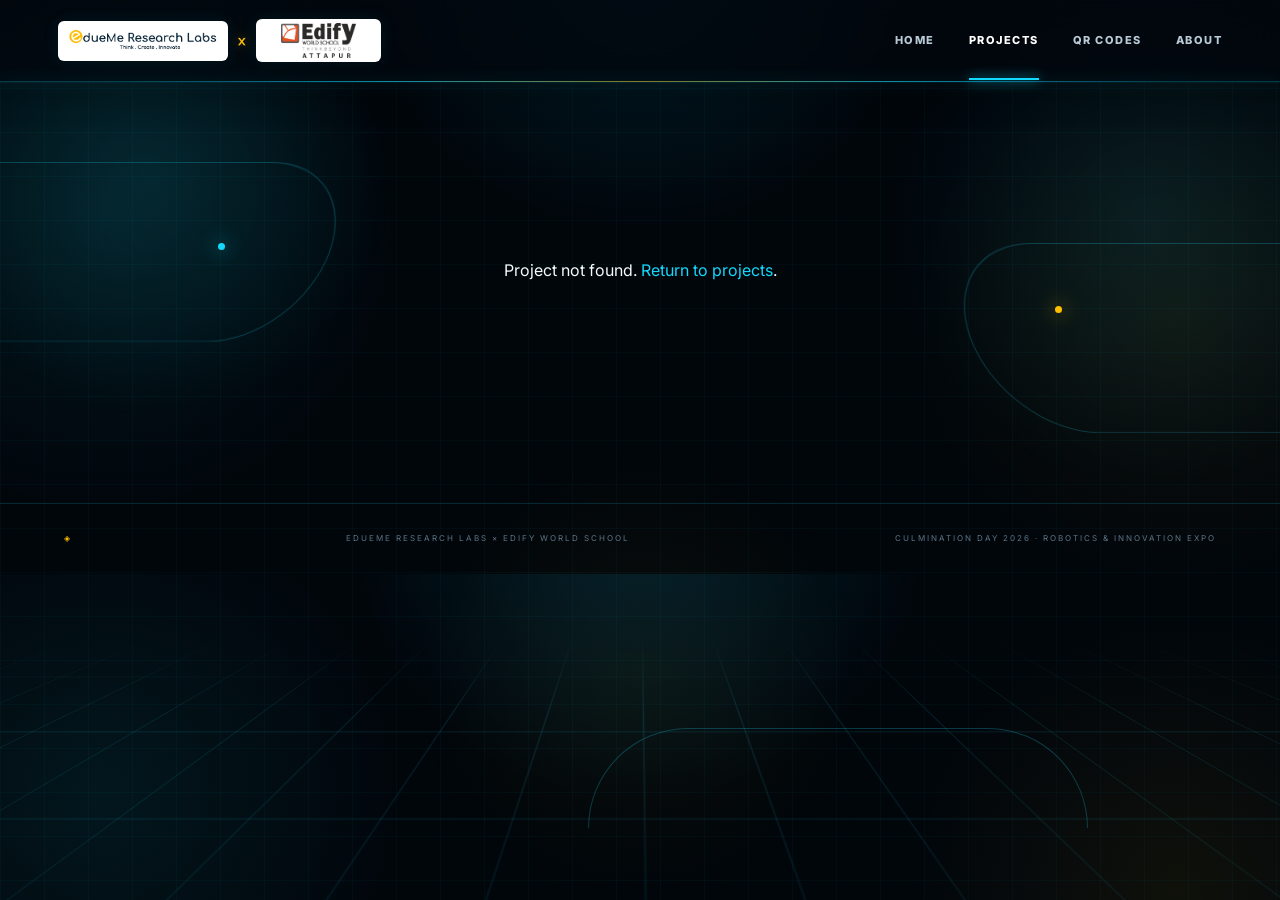
<file: project.html>
<!DOCTYPE html>
<html lang="en"><head><meta charset="UTF-8"><meta name="viewport" content="width=device-width,initial-scale=1.0">
<title>Project | EDUEME × EDIFY Robotics Expo</title>
<link rel="preconnect" href="https://fonts.googleapis.com"><link rel="preconnect" href="https://fonts.gstatic.com" crossorigin><link href="https://fonts.googleapis.com/css2?family=Inter:wght@400;500;600;700;800&family=Orbitron:wght@500;600;700;800;900&display=swap" rel="stylesheet"><link rel="stylesheet" href="styles.css"></head>
<body><div class="hud-bg" aria-hidden="true"><span class="scan"></span><span class="grid-floor"></span><span class="circuit c1"></span><span class="circuit c2"></span><span class="circuit c3"></span><span class="pulse p1"></span><span class="pulse p2"></span></div>
<header class="site-header"><a class="brand" href="index.html"><img src="assets/edueme-final-logo.png" alt="Edueme Research Labs"><span>×</span><img src="assets/edify-logo.png" alt="Edify World School"></a><nav><a href="index.html#home">HOME</a><a class="active" href="index.html#projects">PROJECTS</a><a href="qr.html">QR CODES</a><a href="index.html#about">ABOUT</a></nav><button class="menu">☰</button></header>
<main id="projectPage" class="project-page"></main><footer><span>EDUEME RESEARCH LABS × EDIFY WORLD SCHOOL</span><span>CULMINATION DAY 2026 · ROBOTICS &amp; INNOVATION EXPO</span></footer>
<script src="projects.js"></script><script src="feedback.js"></script><script src="project.js"></script></body></html>
</file>
<file: styles.css>
:root{--bg:#02070d;--panel:#06131d;--panel2:#091b27;--text:#f5fbff;--muted:#8da5b7;--cyan:#20dcff;--blue:#008fca;--yellow:#ffd21a;--line:rgba(50,214,255,.2);--glow:rgba(32,220,255,.22)}*{box-sizing:border-box}html{scroll-behavior:smooth}body{margin:0;background:radial-gradient(circle at 50% 0,#0a2333 0,#030910 38%,#01050a 100%);color:var(--text);font-family:Inter,Arial,sans-serif;line-height:1.65;overflow-x:hidden}a{color:inherit;text-decoration:none}button{font:inherit}.hud-bg{position:fixed;inset:0;z-index:-5;pointer-events:none;background-image:linear-gradient(rgba(32,220,255,.025) 1px,transparent 1px),linear-gradient(90deg,rgba(32,220,255,.025) 1px,transparent 1px);background-size:52px 52px;overflow:hidden}.hud-bg:before{content:"";position:absolute;inset:0;background:radial-gradient(circle at 12% 20%,rgba(32,220,255,.1),transparent 18%),radial-gradient(circle at 90% 25%,rgba(32,220,255,.09),transparent 20%),radial-gradient(circle at 50% 75%,rgba(255,210,26,.045),transparent 25%)}.scan{position:absolute;left:0;right:0;top:-10%;height:1px;background:linear-gradient(90deg,transparent,var(--cyan),transparent);box-shadow:0 0 18px var(--cyan);opacity:.5;animation:scan 7s linear infinite}@keyframes scan{to{transform:translateY(120vh)}}.grid-floor{position:absolute;left:-10%;right:-10%;bottom:-16%;height:45%;background:linear-gradient(rgba(32,220,255,.12) 1px,transparent 1px),linear-gradient(90deg,rgba(32,220,255,.12) 1px,transparent 1px);background-size:70px 70px;transform:perspective(400px) rotateX(63deg);transform-origin:center top;mask-image:linear-gradient(to bottom,transparent,#000 30%,transparent)}.circuit{position:absolute;border:1px solid rgba(32,220,255,.24);filter:drop-shadow(0 0 8px rgba(32,220,255,.12))}.c1{left:-120px;top:18%;width:450px;height:180px;border-left:0;border-radius:0 100px 100px 0;transform:skewX(-20deg)}.c2{right:-120px;top:27%;width:430px;height:190px;border-right:0;border-radius:100px 0 0 100px;transform:skewX(20deg)}.c3{right:15%;bottom:8%;width:500px;height:100px;border-bottom:0;border-radius:100px 100px 0 0}.pulse{position:absolute;width:7px;height:7px;background:var(--cyan);border-radius:50%;box-shadow:0 0 20px var(--cyan);animation:pulse 2s ease-in-out infinite}.p1{left:17%;top:27%}.p2{right:17%;top:34%;background:var(--yellow);box-shadow:0 0 20px var(--yellow);animation-delay:.7s}.p3{left:72%;bottom:15%;animation-delay:1.2s}@keyframes pulse{50%{opacity:.25;transform:scale(.6)}}
.site-header{height:82px;display:flex;align-items:center;justify-content:space-between;padding:0 4.5vw;border-bottom:1px solid var(--line);position:sticky;top:0;z-index:50;background:rgba(2,7,13,.78);backdrop-filter:blur(18px)}.brand{display:flex;align-items:center;gap:11px}.brand img{display:block;object-fit:contain;background:#fff;padding:3px;border-radius:6px}.brand img:first-of-type{width:112px;height:42px}.brand img:last-of-type{width:126px;height:47px}.brand>span{font-family:Orbitron;color:var(--cyan);font-size:23px}.site-header nav{display:flex;gap:34px}.site-header nav a{font-size:11px;font-weight:800;letter-spacing:1.5px;color:#b9cad7;padding:30px 0;position:relative}.site-header nav a:after{content:"";position:absolute;left:0;right:100%;bottom:0;height:2px;background:var(--cyan);box-shadow:0 0 12px var(--cyan);transition:.25s}.site-header nav a:hover,.site-header nav a.active{color:#fff}.site-header nav a:hover:after,.site-header nav a.active:after{right:0}.menu{display:none;background:none;border:0;color:#fff;font-size:24px}
.hero{min-height:780px;position:relative;display:grid;place-items:center;text-align:center;overflow:hidden;padding:70px 5vw 100px}.hero:before{content:"";position:absolute;inset:5% 7% 4%;border:1px solid rgba(32,220,255,.08);clip-path:polygon(4% 0,96% 0,100% 10%,100% 90%,96% 100%,4% 100%,0 90%,0 10%)}.hero-center{position:relative;z-index:5;max-width:1100px}.hero-branding{display:flex;align-items:center;justify-content:center;gap:24px;margin-bottom:18px}.hero-logo{background:#fff;object-fit:contain;padding:8px 14px;border-radius:8px;box-shadow:0 0 35px rgba(32,220,255,.08)}.edueme-logo{width:285px;height:76px}.edify-logo{width:315px;height:90px}.hero-times{font-family:Orbitron;font-size:44px;color:var(--cyan);text-shadow:0 0 22px rgba(32,220,255,.5)}.system-line{display:flex;align-items:center;justify-content:center;gap:15px;color:#7f9bad;font-size:10px;letter-spacing:4px;font-weight:800}.system-line span{width:80px;height:1px;background:linear-gradient(90deg,transparent,var(--cyan))}.system-line span:last-child{transform:rotate(180deg)}.event-label{font-family:Orbitron;color:var(--yellow);font-size:13px;font-weight:800;letter-spacing:6px;margin:25px 0 10px}.hero h1{font-family:Orbitron;font-size:clamp(46px,7.5vw,100px);line-height:.95;letter-spacing:-4px;margin:0;text-shadow:0 0 30px rgba(255,255,255,.06)}.hero h1 i{font-style:normal;color:var(--cyan)}.hero h1 strong{color:#fff}.hero-lead{max-width:680px;margin:24px auto 0;color:#9bb1c2;font-size:17px}.hero-actions{display:flex;justify-content:center;gap:14px;margin-top:32px}.primary-btn,.secondary-btn{display:inline-flex;align-items:center;gap:14px;padding:13px 21px;border-radius:4px;font-size:11px;font-weight:900;letter-spacing:1.5px;text-transform:uppercase;position:relative}.primary-btn{background:var(--yellow);color:#071019;box-shadow:0 0 30px rgba(255,210,26,.2)}.secondary-btn{border:1px solid var(--cyan);color:#e9fbff;background:rgba(3,16,25,.65);box-shadow:inset 0 0 18px rgba(32,220,255,.06)}.primary-btn:after,.secondary-btn:after{content:"";position:absolute;inset:-5px;border:1px solid rgba(32,220,255,.1);pointer-events:none}.hero-tagline{display:flex;justify-content:center;gap:16px;margin-top:30px;color:#7f96a7;font-size:10px;letter-spacing:4px;font-weight:800}.hero-tagline b{color:var(--yellow)}.hero-corner{position:absolute;z-index:6;bottom:28px;font:800 9px Orbitron;letter-spacing:2px;color:#688091}.hc-left{left:6%}.hc-right{right:6%}
.robot-art{position:absolute;z-index:2;opacity:.75;filter:drop-shadow(0 0 35px rgba(32,220,255,.15))}.robot-art-left{left:-40px;bottom:-25px;width:380px;height:520px}.bot-head{position:absolute;left:115px;top:55px;width:145px;height:120px;border:2px solid #5edfff;border-radius:48% 48% 38% 38%;background:linear-gradient(145deg,#16384b,#06111b);box-shadow:inset 0 0 40px rgba(32,220,255,.15)}.bot-head:before,.bot-head:after{content:"";position:absolute;top:43px;width:25px;height:25px;border:3px solid var(--cyan);border-radius:50%;box-shadow:0 0 20px var(--cyan)}.bot-head:before{left:35px}.bot-head:after{right:35px}.bot-arm{position:absolute;height:25px;width:190px;border:2px solid #267a96;background:#081824;transform-origin:left center}.arm-1{left:130px;top:205px;transform:rotate(32deg)}.arm-2{left:100px;top:240px;transform:rotate(-35deg)}.bot-core{position:absolute;left:145px;top:285px;width:130px;height:170px;border:2px solid #326b80;border-radius:30px 30px 45px 45px;background:linear-gradient(145deg,#122d3d,#061019);box-shadow:inset 0 0 35px rgba(32,220,255,.12)}.robot-art-right{right:-35px;bottom:-20px;width:390px;height:520px}.bot-face{position:absolute;right:45px;top:55px;width:190px;height:145px;border:2px solid #8bb6c7;border-radius:48%;background:linear-gradient(145deg,#173448,#06111a);box-shadow:inset 0 0 40px rgba(32,220,255,.15)}.bot-face:before{content:"";position:absolute;inset:16px;border:1px solid rgba(32,220,255,.3);border-radius:40%}.bot-face:after{content:"";position:absolute;left:45px;right:45px;top:66px;height:4px;background:var(--cyan);box-shadow:0 0 18px var(--cyan)}.bot-neck{position:absolute;right:105px;top:190px;width:75px;height:55px;border:2px solid #416c7c;background:#091721}.bot-body{position:absolute;right:10px;top:235px;width:280px;height:250px;border:2px solid #426d7e;border-radius:45% 45% 18% 18%;background:linear-gradient(145deg,#143043,#061018);box-shadow:inset 0 0 55px rgba(32,220,255,.1)}.bot-eye{position:absolute;right:130px;top:100px;width:22px;height:22px;border:2px solid var(--cyan);border-radius:50%;box-shadow:0 0 18px var(--cyan)}
.stats-bar{display:grid;grid-template-columns:repeat(4,1fr);border-top:1px solid var(--line);border-bottom:1px solid var(--line);background:rgba(3,12,19,.72)}.stats-bar div{padding:23px 3vw;border-right:1px solid var(--line);text-align:center}.stats-bar div:last-child{border:0}.stats-bar strong{display:block;font:700 27px Orbitron;color:var(--cyan)}.stats-bar span{display:block;color:#7890a2;font-size:9px;letter-spacing:2px;font-weight:800;margin-top:3px}
.section{max-width:1300px;margin:auto;padding:110px 5vw}.section-head{display:flex;align-items:end;justify-content:space-between;gap:30px}.section-head small,.expo-qr small,.about-section small,.eyebrow{font-size:9px;letter-spacing:3px;color:var(--cyan);font-weight:900}.section-head h2,.expo-qr h2,.about-section h2{font-family:Orbitron;font-size:clamp(36px,5vw,65px);line-height:1;letter-spacing:-2px;margin:10px 0}.section-head p{max-width:680px;color:#879cad;margin:12px 0 0}.hud-label{font:800 9px Orbitron;color:#6d8496;white-space:nowrap}.hud-label span{color:#48e9b3}.filters{display:flex;gap:8px;flex-wrap:wrap;margin:35px 0}.filter{border:1px solid rgba(32,220,255,.18);background:rgba(4,16,25,.55);color:#8197a9;padding:8px 13px;border-radius:3px;cursor:pointer;font-size:9px;font-weight:800;letter-spacing:1.5px;text-transform:uppercase}.filter.active,.filter:hover{color:#031018;border-color:var(--cyan);background:var(--cyan);box-shadow:0 0 22px rgba(32,220,255,.14)}.project-grid{display:grid;grid-template-columns:repeat(2,1fr);gap:55px 45px}.card{animation:rise .5s both;animation-delay:var(--delay);transition:transform .3s}.card:hover{transform:translateY(-7px)}@keyframes rise{from{opacity:0;transform:translateY(15px)}to{opacity:1;transform:none}}.card-media{height:360px;position:relative;overflow:hidden;background:#06111a;border:1px solid rgba(32,220,255,.18);clip-path:polygon(0 0,96% 0,100% 7%,100% 93%,96% 100%,0 100%,0 7%)}.card-media:before{content:"";position:absolute;inset:0;z-index:1;background:linear-gradient(130deg,rgba(32,220,255,.12),transparent 30%,transparent 70%,rgba(255,210,26,.08));pointer-events:none}.card-media img{width:100%;height:100%;object-fit:cover;transition:transform .6s,filter .6s}.card:hover .card-media img{transform:scale(1.055);filter:brightness(1.1) saturate(1.12)}.scanline{position:absolute;left:0;right:0;top:0;height:1px;background:var(--cyan);box-shadow:0 0 15px var(--cyan);z-index:2;opacity:.55;animation:cardscan 3s linear infinite}@keyframes cardscan{to{transform:translateY(360px)}}.number{position:absolute;z-index:3;left:14px;top:14px;font:800 22px Orbitron;color:var(--yellow);background:rgba(2,9,14,.72);padding:5px 9px;border:1px solid rgba(255,210,26,.3)}.corner,.photo-corner{position:absolute;width:24px;height:24px;z-index:4}.corner:before,.corner:after,.photo-corner:before,.photo-corner:after{content:"";position:absolute;background:var(--cyan)}.corner.tl,.photo-corner.tl{left:8px;top:8px}.corner.br,.photo-corner.br{right:8px;bottom:8px}.corner.tl:before,.corner.br:before{width:24px;height:1px}.corner.tl:after,.corner.br:after{width:1px;height:24px}.corner.br:before{bottom:0}.corner.br:after{right:0}.card-body{padding:17px 3px 0;border-bottom:1px solid var(--line);padding-bottom:21px}.tag{font-size:9px;letter-spacing:2px;color:var(--cyan);font-weight:900;text-transform:uppercase}.card h3{font:700 28px Orbitron;line-height:1.1;margin:7px 0}.students{color:#b0c1cd;font-size:12px}.card-body p{color:#71889a;font-size:13px;max-width:680px;margin:11px 0}.view{display:inline-flex;margin-top:8px;color:var(--yellow);font-size:10px;letter-spacing:1.5px;font-weight:900}.view b{margin-left:10px;font-size:15px;transition:.2s}.card:hover .view b{transform:translateX(5px)}
.expo-qr{max-width:1300px;margin:auto;padding:80px 5vw 120px;display:grid;grid-template-columns:1fr 330px;gap:80px;align-items:center;border-top:1px solid var(--line)}.expo-qr h2 span{color:var(--yellow)}.qr-copy p{max-width:650px;color:#8ba0b0;font-size:16px;margin:20px 0 28px}.main-qr-frame{width:285px;justify-self:end;background:#fff;color:#0b1117;padding:25px 22px 18px;text-align:center;position:relative;box-shadow:0 0 50px rgba(32,220,255,.12)}.main-qr-frame:before{content:"";position:absolute;inset:-7px;border:1px solid rgba(32,220,255,.45)}.main-qr-frame #mainQr{display:grid;place-items:center}.main-qr-frame strong{display:block;font:800 13px Orbitron;margin-top:12px}.main-qr-frame small{display:block;color:#555;font-size:8px;letter-spacing:1.5px;margin-top:3px}.main-qr-frame .corner{background:none}.main-qr-frame .corner:before,.main-qr-frame .corner:after{background:var(--yellow)}
.about-section{max-width:1300px;margin:auto;padding:100px 5vw 125px;border-top:1px solid var(--line);display:grid;grid-template-columns:.9fr 1.1fr;gap:100px;align-items:center}.about-visual{min-height:360px;display:grid;place-items:center;position:relative}.radar{width:300px;height:300px;border:1px solid rgba(32,220,255,.28);border-radius:50%;position:relative;box-shadow:0 0 60px rgba(32,220,255,.07)}.radar:before,.radar:after{content:"";position:absolute;border:1px solid rgba(32,220,255,.16);border-radius:50%;inset:14%;}.radar:after{inset:30%}.radar span{position:absolute;width:1px;height:50%;background:linear-gradient(var(--cyan),transparent);left:50%;top:0;transform-origin:bottom;animation:radar 3s linear infinite}.radar i{position:absolute;width:8px;height:8px;background:var(--yellow);border-radius:50%;left:65%;top:35%;box-shadow:0 0 20px var(--yellow)}@keyframes radar{to{transform:rotate(360deg)}}.about-logos{position:absolute;display:flex;align-items:center;gap:12px}.about-logos img{background:#fff;padding:5px;border-radius:5px;object-fit:contain}.about-logos img:first-of-type{width:130px;height:48px}.about-logos img:last-of-type{width:145px;height:54px}.about-logos span{font:700 24px Orbitron;color:var(--cyan)}.about-section h2 span{color:var(--cyan)}.about-section p{color:#8fa5b5;font-size:17px;max-width:720px}.process{display:flex;gap:25px;flex-wrap:wrap;margin-top:28px}.process span{font:800 10px Orbitron;color:var(--yellow);border-left:1px solid var(--yellow);padding-left:10px}.process b{color:var(--cyan);margin-right:5px}footer{padding:28px 5vw;border-top:1px solid var(--line);display:flex;justify-content:space-between;color:#5e7486;font-size:8px;letter-spacing:2px}
.project-page{max-width:1300px;margin:auto;padding:55px 5vw 100px}.project-topbar{display:flex;justify-content:space-between;align-items:center;margin-bottom:28px;font:800 10px Orbitron;letter-spacing:1.5px}.project-topbar>div{display:flex;gap:25px}.project-topbar>div span{color:var(--yellow)}.back-link{color:#91a6b5}.project-hero-new{display:grid;grid-template-columns:1.08fr .92fr;gap:65px;align-items:center;padding:25px 0 80px}.project-photo-wrap{height:500px;position:relative;border:1px solid rgba(32,220,255,.25);background:#06111a;clip-path:polygon(0 0,96% 0,100% 7%,100% 93%,96% 100%,0 100%,0 7%);overflow:hidden}.project-photo-wrap img{width:100%;height:100%;object-fit:cover}.photo-corner{z-index:5}.project-intro .project-kicker{color:var(--cyan);font:800 10px Orbitron;letter-spacing:3px}.project-intro h1{font:800 clamp(45px,6vw,80px) Orbitron;line-height:.98;letter-spacing:-3px;margin:10px 0 18px}.students-line{display:flex;gap:15px;align-items:center;font-size:13px;color:var(--yellow)}.students-line span{color:#8196a6;border-left:1px solid var(--line);padding-left:15px}.project-intro .lead{color:#9bb0bf;font-size:17px;max-width:650px;margin-top:25px}.intro-actions{display:flex;gap:10px;margin-top:28px}.share-btn{display:inline-flex;align-items:center;border:1px solid rgba(32,220,255,.35);background:rgba(4,16,25,.7);color:#dff9ff;padding:11px 15px;font-size:10px;font-weight:900;letter-spacing:1px;cursor:pointer}.project-story{display:grid;grid-template-columns:1.35fr .65fr;gap:80px;border-top:1px solid var(--line);padding-top:20px}.detail-section{display:grid;grid-template-columns:70px 1fr;gap:20px;padding:55px 0;border-bottom:1px solid rgba(32,220,255,.11)}.section-index{font:700 22px Orbitron;color:var(--yellow)}.detail-section h2{font:700 30px Orbitron;margin:5px 0 13px}.detail-section p,.side-module p{color:#8da3b3;font-size:15px}.side-module{padding:40px 0;border-bottom:1px solid rgba(32,220,255,.12)}.side-module h3{font:700 22px Orbitron;margin:7px 0 16px}.side-module ul{margin:0;padding-left:18px;color:#9cb0be}.side-module li{margin:7px 0}.working-list{list-style:none;padding:0;margin:20px 0}.working-list li{display:grid;grid-template-columns:45px 1fr;gap:10px;padding:14px 0;border-bottom:1px solid rgba(32,220,255,.1);color:#a7b8c5}.working-list li span{color:var(--cyan);font:700 11px Orbitron}.future-section{margin-top:20px;padding:70px 0;border-top:1px solid var(--line);display:grid;grid-template-columns:1fr 260px;gap:70px;align-items:center}.future-section h2{font:700 clamp(32px,4vw,52px) Orbitron;line-height:1;margin:9px 0 15px}.future-section p:not(.eyebrow){color:#8fa5b5;max-width:720px}.future-orbit{width:230px;height:230px;border:1px solid rgba(32,220,255,.25);border-radius:50%;display:grid;place-items:center;position:relative;color:var(--cyan);font:800 10px Orbitron;box-shadow:0 0 50px rgba(32,220,255,.07)}.future-orbit:before,.future-orbit:after{content:"";position:absolute;border:1px solid rgba(32,220,255,.15);border-radius:50%}.future-orbit:before{inset:25px}.future-orbit:after{inset:70px}.future-orbit i{font-size:30px;font-style:normal;color:var(--yellow)}.tagline-section{padding:80px 0;text-align:center;border-top:1px solid var(--line)}.tagline-section h2{font:700 clamp(30px,5vw,65px) Orbitron;max-width:1000px;margin:10px auto;color:#fff;line-height:1.1}.quote-mark{font:800 70px Georgia;color:var(--yellow);height:50px}.tagline-section>p:last-child{color:#6f8798;font-size:11px;letter-spacing:2px}.project-nav{display:flex;justify-content:space-between;gap:20px;padding-top:30px;border-top:1px solid var(--line);font-size:10px;font-weight:900;letter-spacing:1px;color:#91a5b4}.notice{padding:120px 20px;text-align:center}.notice a{color:var(--cyan)}
.qr-hero{max-width:1300px;margin:auto;padding:100px 5vw 45px}.qr-hero small{color:var(--cyan);font:800 9px Orbitron;letter-spacing:3px}.qr-hero h1{font:800 clamp(58px,9vw,115px) Orbitron;line-height:.85;letter-spacing:-5px;margin:16px 0}.qr-hero h1 span{color:var(--yellow)}.qr-hero p{max-width:700px;color:#8fa5b5}.qr-main-page{padding-top:40px}.qr-project-section{padding-top:60px}.qr-grid{max-width:1300px;margin:auto;padding:35px 5vw 100px;display:grid;grid-template-columns:repeat(4,1fr);gap:22px}.qr-card{background:#fff;color:#111;padding:20px;text-align:center;position:relative}.qr-card:before{content:"";position:absolute;inset:-5px;border:1px solid rgba(32,220,255,.35)}.qr-box{display:grid;place-items:center}.qr-project-no{font:800 9px Orbitron;color:#078fb6;letter-spacing:2px;margin-top:12px}.qr-card h3{font:700 17px Orbitron;margin:6px 0 3px}.qr-card p{color:#555;font-size:11px;margin:0}
@media(max-width:1000px){.robot-art{opacity:.22}.project-grid{grid-template-columns:1fr}.project-hero-new,.project-story,.about-section{grid-template-columns:1fr}.project-sidebar{display:grid;grid-template-columns:repeat(3,1fr);gap:30px}.main-qr-frame{justify-self:start}.qr-grid{grid-template-columns:repeat(3,1fr)}}@media(max-width:720px){.site-header{height:68px}.site-header nav{display:none}.menu{display:block}.brand img:first-of-type{width:84px;height:32px}.brand img:last-of-type{width:94px;height:36px}.brand>span{font-size:16px}.hero{min-height:720px;padding-top:55px}.hero-branding{flex-direction:column;gap:8px}.edueme-logo{width:230px;height:62px}.edify-logo{width:250px;height:70px}.hero-times{font-size:25px}.system-line{font-size:7px;letter-spacing:2px}.system-line span{width:30px}.event-label{font-size:9px;letter-spacing:4px}.hero h1{font-size:43px;letter-spacing:-2px}.hero-lead{font-size:14px}.hero-actions{flex-direction:column;align-items:center}.hero-corner{display:none}.stats-bar{grid-template-columns:repeat(2,1fr)}.stats-bar div{padding:18px 8px}.section,.expo-qr,.about-section{padding:75px 5vw}.section-head{display:block}.hud-label{margin-top:20px}.card-media{height:270px}.card h3{font-size:22px}.expo-qr{grid-template-columns:1fr}.main-qr-frame{justify-self:center}.about-visual{min-height:290px}.radar{width:240px;height:240px}.about-logos img:first-of-type{width:105px;height:40px}.about-logos img:last-of-type{width:115px;height:44px}.project-page{padding-top:35px}.project-topbar>div{gap:10px}.project-hero-new{padding-bottom:55px}.project-photo-wrap{height:330px}.project-intro h1{font-size:43px}.project-story{gap:20px}.project-sidebar{display:block}.detail-section{grid-template-columns:45px 1fr;gap:10px;padding:38px 0}.detail-section h2{font-size:23px}.future-section{grid-template-columns:1fr}.future-orbit{justify-self:center}.project-nav{font-size:8px}.qr-hero{padding-top:70px}.qr-grid{grid-template-columns:repeat(2,1fr);padding-left:5vw;padding-right:5vw}.qr-card{padding:14px}.qr-box img{width:140px!important;height:140px!important}footer{display:block;line-height:2.1}.brand{gap:7px}}
@media print{body{background:#fff;color:#111}.site-header,.qr-hero,.qr-project-section,footer{display:none!important}.expo-qr{min-height:100vh;display:flex;justify-content:center}.qr-copy{display:none}.main-qr-frame{justify-self:center;box-shadow:none}.qr-grid{grid-template-columns:repeat(4,1fr);padding:15px}.qr-card{box-shadow:none;border:1px solid #ddd;break-inside:avoid}}

/* ROBOTIC FEEDBACK UI */
.feedback-section{position:relative;overflow:hidden;max-width:1300px;margin:auto;padding:115px 5vw 125px;border-top:1px solid var(--line);background:linear-gradient(135deg,rgba(5,18,28,.85),rgba(4,9,15,.5))}
.feedback-section:before{content:"";position:absolute;inset:0;background:linear-gradient(90deg,transparent 49.8%,rgba(32,220,255,.08) 50%,transparent 50.2%),linear-gradient(0deg,transparent 49.8%,rgba(32,220,255,.05) 50%,transparent 50.2%);background-size:80px 80px;mask-image:linear-gradient(to bottom,transparent,#000 20%,#000 80%,transparent);pointer-events:none}
.feedback-grid{display:grid;grid-template-columns:.7fr 1.3fr;gap:80px;align-items:center;position:relative;z-index:1}.feedback-content h2{font:800 clamp(42px,6vw,76px) Orbitron;line-height:.95;letter-spacing:-3px;margin:10px 0 22px}.feedback-content h2 span{color:var(--cyan)}.feedback-content>p:not(.eyebrow){max-width:700px;color:#91a7b7;font-size:16px;line-height:1.8}.feedback-btn{margin-top:24px}.feedback-note{display:flex;gap:13px;align-items:center;margin-top:25px;font:800 9px Orbitron;letter-spacing:1.5px;color:#627b8b}.feedback-note span:first-child{color:var(--yellow)}.feedback-orbit{width:310px;height:310px;border:1px solid rgba(32,220,255,.28);border-radius:50%;display:grid;place-items:center;position:relative;box-shadow:0 0 80px rgba(32,220,255,.06)}.feedback-orbit:before,.feedback-orbit:after{content:"";position:absolute;border:1px solid rgba(32,220,255,.14);border-radius:50%}.feedback-orbit:before{inset:32px}.feedback-orbit:after{inset:86px}.feedback-orbit span{position:absolute;width:50%;height:1px;background:linear-gradient(90deg,transparent,var(--cyan));left:50%;top:50%;transform-origin:left;animation:orbitSpin 4s linear infinite}.feedback-orbit i{font:700 38px Orbitron;color:var(--yellow);font-style:normal}.feedback-orbit b{position:absolute;bottom:78px;font:800 9px Orbitron;letter-spacing:3px;color:#7f98a8}@keyframes orbitSpin{to{transform:rotate(360deg)}}
.project-feedback{display:flex;justify-content:space-between;align-items:center;gap:50px;padding:85px 0;border-top:1px solid var(--line);border-bottom:1px solid var(--line);position:relative}.project-feedback:before{content:"FEEDBACK // SIGNAL";position:absolute;right:0;top:18px;color:rgba(32,220,255,.22);font:800 8px Orbitron;letter-spacing:3px}.project-feedback h2{font:800 clamp(28px,4vw,52px) Orbitron;line-height:1;margin:8px 0 16px}.project-feedback h2 span{color:var(--yellow)}.project-feedback p:not(.eyebrow){color:#8da3b3;max-width:700px;line-height:1.7}.feedback-mini{border-color:rgba(255,207,76,.35);color:var(--yellow)}
@media(max-width:720px){.feedback-section{padding:75px 5vw}.feedback-grid{grid-template-columns:1fr;gap:40px}.feedback-orbit{width:230px;height:230px;margin:auto}.feedback-orbit b{bottom:55px}.project-feedback{display:block;padding:60px 0}.project-feedback .primary-btn{margin-top:25px}.feedback-note{flex-wrap:wrap}}

/* V6 — custom on-page feedback interface */
.feedback-section{
  max-width:1400px;
  margin:auto;
  padding:120px 5vw 135px;
  border-top:1px solid rgba(32,220,255,.18);
  position:relative;
  overflow:hidden;
}
.feedback-section:after{
  content:"";
  position:absolute;left:0;right:0;bottom:0;height:1px;
  background:linear-gradient(90deg,transparent,var(--cyan),transparent);
  box-shadow:0 0 18px var(--cyan);
  opacity:.35;
}
.feedback-side-note{
  margin-top:25px;
  font:800 9px Orbitron;letter-spacing:2.5px;color:#516a7a;text-align:center;
}
.feedback-content{min-width:0}
.feedback-content>p:not(.eyebrow){max-width:760px}
.feedback-form{
  margin-top:34px;
  padding:28px;
  border:1px solid rgba(32,220,255,.18);
  background:linear-gradient(145deg,rgba(5,19,29,.88),rgba(2,8,14,.82));
  position:relative;
  overflow:hidden;
}
.feedback-form:before{
  content:"";position:absolute;left:0;right:0;top:0;height:2px;
  background:linear-gradient(90deg,var(--yellow),var(--cyan),transparent);
  box-shadow:0 0 15px rgba(32,220,255,.4);
}
.feedback-form:after{
  content:"";position:absolute;right:-70px;bottom:-80px;width:240px;height:240px;
  border:1px solid rgba(32,220,255,.12);border-radius:50%;
  box-shadow:0 0 0 28px rgba(32,220,255,.018),0 0 0 58px rgba(32,220,255,.012);
  pointer-events:none;
}
.feedback-form-head{
  display:flex;justify-content:space-between;gap:30px;align-items:flex-start;
  padding-bottom:25px;margin-bottom:25px;border-bottom:1px solid rgba(32,220,255,.12);
}
.form-code{font:800 9px Orbitron;letter-spacing:2px;color:var(--cyan)}
.feedback-form-head h3{
  margin:9px 0 5px;font:700 clamp(23px,2.5vw,32px) Orbitron;
}
.feedback-form-head p{margin:0;color:#7f96a7;font-size:13px}
.signal-dot{
  font:800 9px Orbitron;letter-spacing:1.5px;color:#76909f;
  white-space:nowrap;display:flex;align-items:center;gap:8px;
}
.signal-dot span,.tiny-led{
  width:7px;height:7px;border-radius:50%;display:inline-block;background:var(--cyan);
  box-shadow:0 0 12px var(--cyan);animation:pulse 1.8s ease-in-out infinite;
}
.feedback-fields{display:grid;grid-template-columns:1fr 1fr;gap:22px 18px;position:relative;z-index:2}
.feedback-field,.rating-field{min-width:0}
.feedback-field.full{grid-column:1/-1}
.feedback-field>span,.rating-field legend{
  display:block;margin-bottom:9px;font:800 9px Orbitron;letter-spacing:1.5px;color:#8da6b6;
}
.feedback-field em{font-style:normal;color:#516a7a;font-size:8px;margin-left:7px}
.feedback-field input,.feedback-field select,.feedback-field textarea{
  width:100%;border:1px solid rgba(32,220,255,.18);outline:none;
  background:rgba(1,8,14,.86);color:#eaf7ff;padding:13px 14px;
  border-radius:0;font:500 13px Inter;transition:.25s;
}
.feedback-field select{appearance:none;background-image:linear-gradient(45deg,transparent 50%,var(--cyan) 50%),linear-gradient(135deg,var(--cyan) 50%,transparent 50%);background-position:calc(100% - 18px) 18px,calc(100% - 13px) 18px;background-size:5px 5px,5px 5px;background-repeat:no-repeat}
.feedback-field textarea{resize:vertical;min-height:105px}
.feedback-field input::placeholder,.feedback-field textarea::placeholder{color:#405564}
.feedback-field input:focus,.feedback-field select:focus,.feedback-field textarea:focus{
  border-color:var(--cyan);box-shadow:0 0 0 1px rgba(32,220,255,.08),0 0 24px rgba(32,220,255,.08);
}
.feedback-field input.field-error,.feedback-field select.field-error{border-color:#ffbd3d;box-shadow:0 0 15px rgba(255,189,61,.08)}
.rating-field{border:0;padding:0;margin:0}
.rating-field legend{padding:0}
.star-rating{display:flex;gap:3px}
.rating-star{
  appearance:none;background:none;border:0;color:#344957;cursor:pointer;
  font-size:29px;line-height:1;padding:0 3px;transition:.18s;
  text-shadow:none;
}
.rating-star:hover,.rating-star.selected{color:var(--yellow);text-shadow:0 0 15px rgba(255,210,26,.35);transform:translateY(-2px)}
.rating-label{display:block;margin-top:7px;font:800 8px Orbitron;letter-spacing:1px;color:#516a7a}
.feedback-submit-row{
  display:flex;align-items:center;justify-content:space-between;gap:25px;
  margin-top:28px;padding-top:22px;border-top:1px solid rgba(32,220,255,.12);
  position:relative;z-index:3;
}
.feedback-submit-row p{margin:0;color:#536d7d;font-size:10px}
.feedback-submit-row p .tiny-led{margin-right:8px}
.feedback-submit{
  border:1px solid var(--cyan);cursor:pointer;
}
.feedback-submit:disabled{opacity:.6;cursor:wait}
.feedback-submit.sending{animation:submitPulse 1s ease-in-out infinite}
@keyframes submitPulse{50%{box-shadow:0 0 28px rgba(32,220,255,.3)}}
.feedback-status{min-height:18px;margin-top:12px;font-size:11px;color:#ffcf4c}
.feedback-status.error{color:#ff8e8e}
.feedback-success{text-align:center;padding:55px 20px;position:relative;z-index:3}
.success-core{
  width:74px;height:74px;border:1px solid var(--cyan);border-radius:50%;margin:0 auto 22px;
  display:grid;place-items:center;box-shadow:0 0 35px rgba(32,220,255,.16);
}
.success-core span{font:700 34px Orbitron;color:var(--cyan)}
.feedback-success h3{font:700 clamp(26px,3vw,38px) Orbitron;margin:10px 0}
.feedback-success p{max-width:560px;margin:0 auto;color:#8ea5b5;font-size:14px}
.success-line{display:flex;align-items:center;justify-content:center;gap:12px;margin-top:25px;font:800 8px Orbitron;letter-spacing:1.5px;color:#536d7d}
.success-line span{width:55px;height:1px;background:linear-gradient(90deg,transparent,var(--cyan))}
.success-line span:last-child{transform:rotate(180deg)}
.project-feedback-form-wrap{width:min(900px,100%)}
.project-feedback .feedback-form{margin-top:28px}
.project-feedback .feedback-form-head{display:none}
.project-feedback .feedback-fields{grid-template-columns:1fr 1fr}
.project-feedback .feedback-form{padding:25px}
.project-feedback-copy{flex:1;min-width:260px}
.project-feedback{align-items:flex-start}
@media(max-width:900px){
  .feedback-grid{grid-template-columns:1fr;gap:45px}
  .feedback-orbit{margin:auto}
  .project-feedback{display:block}
  .project-feedback-form-wrap{width:100%;margin-top:35px}
}
@media(max-width:620px){
  .feedback-section{padding:80px 5vw}
  .feedback-form{padding:20px 16px}
  .feedback-fields,.project-feedback .feedback-fields{grid-template-columns:1fr}
  .feedback-field.full{grid-column:auto}
  .feedback-form-head{display:block}
  .signal-dot{margin-top:18px}
  .feedback-submit-row{display:block}
  .feedback-submit{margin-top:18px;width:100%;justify-content:center}
  .project-feedback .feedback-form{padding:20px 16px}
}

/* V7 ROBOTICS THEME + FINAL EDUEME BRANDING */
:root{
  --bg:#01060b;
  --panel:#03111a;
  --panel2:#061a25;
  --text:#f5fbff;
  --muted:#8aa5b7;
  --cyan:#13d9ff;
  --blue:#0877b8;
  --yellow:#ffbf00;
  --line:rgba(19,217,255,.20);
  --glow:rgba(19,217,255,.25);
  --robot-border:rgba(19,217,255,.32);
}
body{
  background:
    radial-gradient(circle at 50% -10%,rgba(0,161,220,.16),transparent 32%),
    radial-gradient(circle at 8% 38%,rgba(19,217,255,.08),transparent 24%),
    radial-gradient(circle at 92% 55%,rgba(255,191,0,.055),transparent 22%),
    #01060b;
}
.hud-bg{background-image:
  linear-gradient(rgba(19,217,255,.035) 1px,transparent 1px),
  linear-gradient(90deg,rgba(19,217,255,.035) 1px,transparent 1px);
  background-size:44px 44px;
}
.hud-bg:after{
  content:"";position:absolute;inset:0;opacity:.34;pointer-events:none;
  background:repeating-linear-gradient(0deg,transparent 0 3px,rgba(255,255,255,.012) 3px 4px);
}
.site-header{
  border-bottom:1px solid rgba(19,217,255,.24);
  box-shadow:0 8px 35px rgba(0,0,0,.28),0 1px 0 rgba(19,217,255,.08);
}
.site-header:after{
  content:"";position:absolute;left:0;right:0;bottom:-1px;height:1px;
  background:linear-gradient(90deg,transparent 0 8%,var(--cyan) 30%,var(--yellow) 50%,var(--cyan) 70%,transparent 92%);
  opacity:.5;box-shadow:0 0 14px var(--cyan);
}
.brand{gap:9px;position:relative}
.brand img{background:#fff;border:1px solid rgba(255,255,255,.8);box-shadow:0 0 18px rgba(19,217,255,.08)}
.brand img:first-of-type{width:170px;height:40px;padding:3px 7px}
.brand img:last-of-type{width:125px;height:43px;padding:3px 6px}
.brand>span{color:var(--yellow);text-shadow:0 0 12px rgba(255,191,0,.45);font-size:18px}
.hero{min-height:800px}
.hero:after{
  content:"";position:absolute;inset:3% 5% 4%;pointer-events:none;
  border:1px solid rgba(19,217,255,.10);
  clip-path:polygon(0 12px,12px 0,28% 0,29% 12px,71% 12px,72% 0,calc(100% - 12px) 0,100% 12px,100% 88%,calc(100% - 12px) 100%,72% 100%,71% calc(100% - 12px),29% calc(100% - 12px),28% 100%,12px 100%,0 calc(100% - 12px));
  box-shadow:inset 0 0 50px rgba(19,217,255,.025);
}
.hero-center{max-width:1180px}
.hero-branding{gap:18px;margin-bottom:20px;position:relative;z-index:6}
.hero-logo{object-fit:contain;background:#fff;border-radius:3px;padding:6px 10px;border:1px solid rgba(255,255,255,.88);box-shadow:0 0 26px rgba(19,217,255,.12)}
.edueme-logo{width:350px;height:66px}
.edify-logo{width:310px;height:80px}
.hero-times{font-size:38px;color:var(--yellow);text-shadow:0 0 20px rgba(255,191,0,.42)}
.system-line{font-size:9px;letter-spacing:4.5px;color:#6e8798}
.event-label{color:var(--cyan);text-shadow:0 0 14px rgba(19,217,255,.35)}
.hero h1{text-shadow:0 0 35px rgba(19,217,255,.08)}
.hero h1 i{color:var(--yellow)}
.hero h1 strong{background:linear-gradient(90deg,#fff 0%,#fff 44%,#7eeaff 75%,#fff 100%);-webkit-background-clip:text;background-clip:text;color:transparent}
.hero-lead{color:#9eb8c8;max-width:720px}
.primary-btn{background:linear-gradient(90deg,var(--yellow),#ffd85b);box-shadow:0 0 28px rgba(255,191,0,.18);border:1px solid rgba(255,255,255,.12)}
.secondary-btn{border-color:var(--cyan);box-shadow:inset 0 0 25px rgba(19,217,255,.07),0 0 18px rgba(19,217,255,.06)}
.primary-btn:before,.secondary-btn:before{
  content:"";position:absolute;left:7px;right:7px;top:-3px;height:1px;background:linear-gradient(90deg,transparent,var(--cyan),transparent);opacity:.65
}
.hero-tagline{color:#7793a5}
.hero-corner{color:#5e8296}
.hero-corner:before{content:"◈ ";color:var(--yellow)}
.stats-bar{
  border-top:1px solid rgba(19,217,255,.22);border-bottom:1px solid rgba(19,217,255,.14);
  background:linear-gradient(180deg,rgba(4,18,28,.78),rgba(1,8,13,.68));
  position:relative;
}
.stats-bar:before{content:"";position:absolute;left:0;right:0;top:0;height:1px;background:linear-gradient(90deg,transparent,var(--cyan),transparent);opacity:.55}
.stats-bar strong{color:#fff;text-shadow:0 0 12px rgba(19,217,255,.28)}
.stats-bar span{color:#6d8b9d}
.section-head h2,.about-section h2,.expo-qr h2{letter-spacing:-1px}
.section-head small,.about-section small,.expo-qr small,.feedback-section small{color:var(--yellow)}
.hud-label{border:1px solid rgba(19,217,255,.20);padding:8px 12px;clip-path:polygon(8px 0,100% 0,100% calc(100% - 8px),calc(100% - 8px) 100%,0 100%,0 8px);background:rgba(3,16,25,.55)}
.hud-label span{color:#59e99b}
.filters .filter{border:1px solid rgba(19,217,255,.17);background:rgba(2,12,19,.58);clip-path:polygon(7px 0,100% 0,100% calc(100% - 7px),calc(100% - 7px) 100%,0 100%,0 7px);transition:.25s}
.filters .filter:hover,.filters .filter.active{border-color:var(--cyan);color:#fff;box-shadow:0 0 18px rgba(19,217,255,.10),inset 0 0 14px rgba(19,217,255,.05)}
.card{background:rgba(3,14,22,.72);border:1px solid rgba(19,217,255,.18);clip-path:polygon(0 10px,10px 0,calc(100% - 10px) 0,100% 10px,100% calc(100% - 10px),calc(100% - 10px) 100%,10px 100%,0 calc(100% - 10px));box-shadow:0 15px 45px rgba(0,0,0,.22);transition:.35s}
.card:hover{border-color:rgba(19,217,255,.58);transform:translateY(-8px);box-shadow:0 18px 55px rgba(0,0,0,.34),0 0 26px rgba(19,217,255,.08)}
.card-media{border-bottom:1px solid rgba(19,217,255,.18)}
.card-media:after{content:"";position:absolute;inset:0;background:linear-gradient(135deg,transparent 0 60%,rgba(19,217,255,.07));pointer-events:none}
.card .number{background:rgba(1,8,13,.88);border-right:1px solid var(--cyan);border-bottom:1px solid var(--cyan);color:var(--cyan);font-family:Orbitron}
.card .tag{color:var(--yellow)}
.card .view{color:var(--cyan)}
.expo-qr,.about-section,.feedback-section{position:relative}
.expo-qr:before,.about-section:before,.feedback-section:before{
  content:"";position:absolute;left:0;right:0;top:0;height:1px;background:linear-gradient(90deg,transparent,var(--cyan),transparent);opacity:.25
}
.main-qr-frame{border-color:rgba(19,217,255,.45);clip-path:polygon(12px 0,100% 0,100% calc(100% - 12px),calc(100% - 12px) 100%,0 100%,0 12px);box-shadow:0 0 45px rgba(19,217,255,.08),inset 0 0 35px rgba(19,217,255,.05)}
.main-qr-frame:before{content:"QR_NODE // ACTIVE";position:absolute;top:10px;left:14px;font:800 7px Orbitron;letter-spacing:2px;color:var(--cyan);opacity:.7}
.about-section{background:radial-gradient(circle at 15% 50%,rgba(19,217,255,.07),transparent 30%)}
.process span{border-color:rgba(19,217,255,.18);clip-path:polygon(7px 0,100% 0,100% calc(100% - 7px),calc(100% - 7px) 100%,0 100%,0 7px);background:rgba(2,12,18,.55)}
.process b{color:var(--yellow)}
.project-topbar{border-bottom-color:rgba(19,217,255,.18)}
.project-topbar>div span{color:var(--yellow)}
.project-photo-wrap{clip-path:polygon(16px 0,calc(100% - 16px) 0,100% 16px,100% calc(100% - 16px),calc(100% - 16px) 100%,16px 100%,0 calc(100% - 16px),0 16px)}
.project-photo-wrap:after{content:"PROJECT_VISUAL // LIVE";position:absolute;right:15px;bottom:12px;padding:5px 7px;background:rgba(1,7,11,.75);border:1px solid rgba(19,217,255,.25);font:800 7px Orbitron;letter-spacing:1.5px;color:var(--cyan)}
.project-intro h1{letter-spacing:-2px}
.project-kicker,.eyebrow{color:var(--yellow)}
.detail-section{border-bottom-color:rgba(19,217,255,.12)}
.detail-section .section-index{border-color:var(--cyan);color:var(--cyan);box-shadow:0 0 18px rgba(19,217,255,.08)}
.working-list li{border-color:rgba(19,217,255,.12);background:rgba(3,15,22,.42)}
.working-list li span{color:var(--yellow)}
.side-module{border-left-color:var(--cyan);background:linear-gradient(90deg,rgba(3,18,27,.55),transparent);}
.side-module h3{color:#fff}
.future-section{border-top-color:rgba(19,217,255,.14);border-bottom-color:rgba(19,217,255,.14)}
.future-orbit{border-color:rgba(19,217,255,.38);box-shadow:0 0 70px rgba(19,217,255,.06)}
.future-orbit:before{border-color:rgba(255,191,0,.28)}
.future-orbit span{color:var(--cyan)}
.future-orbit i{color:var(--yellow)}
.tagline-section{position:relative;overflow:hidden;background:radial-gradient(circle at 50% 50%,rgba(19,217,255,.07),transparent 38%)}
.tagline-section:before{content:"SYSTEM_MESSAGE // PROJECT_COMPLETE";position:absolute;top:18px;left:0;right:0;text-align:center;font:800 8px Orbitron;letter-spacing:3px;color:rgba(19,217,255,.28)}
.quote-mark{color:var(--yellow);text-shadow:0 0 22px rgba(255,191,0,.28)}
.project-feedback{border-top-color:rgba(19,217,255,.16);border-bottom-color:rgba(19,217,255,.16)}
.feedback-form{clip-path:polygon(10px 0,100% 0,100% calc(100% - 10px),calc(100% - 10px) 100%,0 100%,0 10px)}
.feedback-field input,.feedback-field select,.feedback-field textarea{border-color:rgba(19,217,255,.20);clip-path:polygon(6px 0,100% 0,100% calc(100% - 6px),calc(100% - 6px) 100%,0 100%,0 6px)}
.feedback-submit{clip-path:polygon(8px 0,100% 0,100% calc(100% - 8px),calc(100% - 8px) 100%,0 100%,0 8px)}
footer{border-top-color:rgba(19,217,255,.16);position:relative}
footer:before{content:"◈";color:var(--yellow);margin-right:8px}
.qr-card{border-color:rgba(19,217,255,.20);clip-path:polygon(9px 0,100% 0,100% calc(100% - 9px),calc(100% - 9px) 100%,0 100%,0 9px)}
.qr-card:hover{border-color:var(--cyan);box-shadow:0 0 30px rgba(19,217,255,.08)}
.qr-project-no{color:var(--yellow)}

/* Robotic HUD ornaments */
.hero .robot-art{filter:drop-shadow(0 0 18px rgba(19,217,255,.16))}
.hero .robot-art:after{content:"";position:absolute;inset:10%;border:1px dashed rgba(19,217,255,.14);border-radius:50%;animation:robotRing 12s linear infinite}
@keyframes robotRing{to{transform:rotate(360deg)}}
.robot-art-left:before,.robot-art-right:before{content:"AI // NODE";position:absolute;font:800 7px Orbitron;letter-spacing:2px;color:rgba(19,217,255,.45);white-space:nowrap}
.robot-art-left:before{left:8%;top:8%}.robot-art-right:before{right:8%;top:8%}
.hero-orbit{border-color:rgba(19,217,255,.12)}
.hero-orbit:after{content:"";position:absolute;width:8px;height:8px;border:1px solid var(--yellow);box-shadow:0 0 15px var(--yellow);border-radius:50%;top:10%;left:50%;animation:orbitDot 5s linear infinite}
@keyframes orbitDot{to{transform:rotate(360deg) translateX(10px) rotate(-360deg)}}

@media(max-width:1000px){
  .brand img:first-of-type{width:145px;height:36px}.brand img:last-of-type{width:110px;height:40px}
  .hero-branding{gap:12px}.edueme-logo{width:300px;height:60px}.edify-logo{width:275px;height:74px}
}
@media(max-width:720px){
  .brand img:first-of-type{width:108px;height:30px;padding:2px 4px}.brand img:last-of-type{width:92px;height:34px}
  .brand>span{font-size:14px}
  .hero-branding{gap:7px}.edueme-logo{width:245px;height:54px}.edify-logo{width:235px;height:64px}.hero-times{font-size:23px}
  .hero:after{inset:2% 3% 2%}
}
</file>
